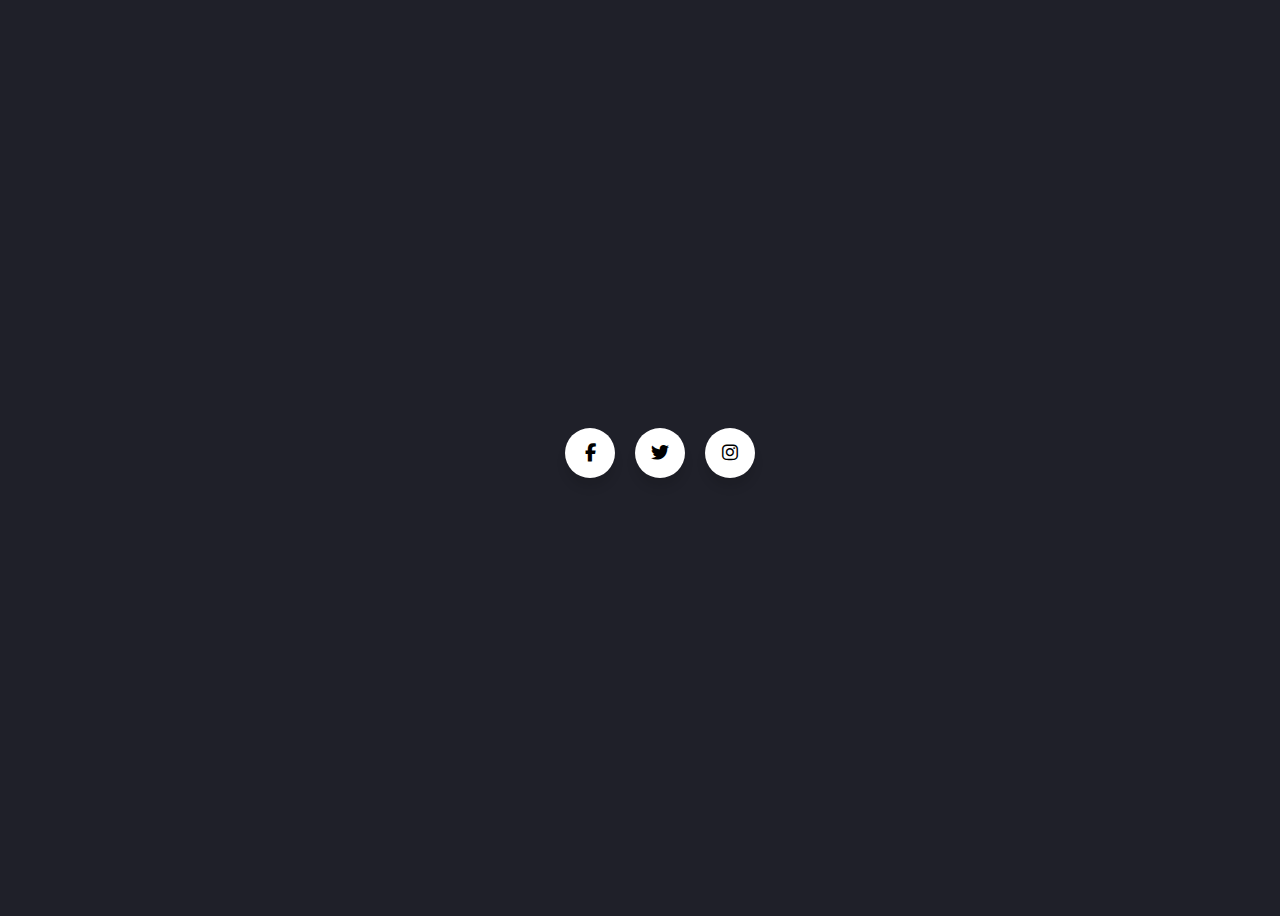
<file: social media.html>
<!doctype html>                                                              
<html lang="en">
<head>
  <title>Social Media</title>
  <meta charset="utf-8">
  <meta name="viewport" content="width=device-width, initial-scale=1, shrink-to-fit=no">
  <link rel="stylesheet" href="https://cdnjs.cloudflare.com/ajax/libs/font-awesome/6.3.0/css/all.min.css" />
</head> 
<body>
	<ul class="wrapper">
		<li class="icon facebook">
		  <span class="tooltip">Facebook</span>
		  <i class="fab fa-facebook-f"></i>
		</li>
		<li class="icon twitter">
		  <span class="tooltip">Twitter</span>
		  <i class="fab fa-twitter"></i>
		</li>
		<li class="icon instagram">
		  <span class="tooltip">Instagram</span>
		  <i class="fab fa-instagram"></i>
		</li>
	  </ul>	  
</body>
</html>
 
 
 <style>

body{
	background-color: #1f2029;
  overflow: hidden;
  display: flex;
  justify-content: center;
  align-items: center;
  height: 100vh;
}
.wrapper {
  display: inline-flex;
  list-style: none;
  height: 120px;
  width: 100%;
  padding-top: 40px;
  font-family: "Poppins", sans-serif;
  justify-content: center;
}

.wrapper .icon {
  position: relative;
  background: #fff;
  border-radius: 50%;
  margin: 10px;
  width: 50px;
  height: 50px;
  font-size: 18px;
  display: flex;
  justify-content: center;
  align-items: center;
  flex-direction: column;
  box-shadow: 0 10px 10px rgba(0, 0, 0, 0.1);
  cursor: pointer;
  transition: all 0.2s cubic-bezier(0.68, -0.55, 0.265, 1.55);
}

.wrapper .tooltip {
  position: absolute;
  top: 0;
  font-size: 14px;
  background: #fff;
  color: #fff;
  padding: 5px 8px;
  border-radius: 5px;
  box-shadow: 0 10px 10px rgba(0, 0, 0, 0.1);
  opacity: 0;
  pointer-events: none;
  transition: all 0.3s cubic-bezier(0.68, -0.55, 0.265, 1.55);
}

.wrapper .tooltip::before {
  position: absolute;
  content: "";
  height: 8px;
  width: 8px;
  background: #fff;
  bottom: -3px;
  left: 50%;
  transform: translate(-50%) rotate(45deg);
  transition: all 0.3s cubic-bezier(0.68, -0.55, 0.265, 1.55);
}

.wrapper .icon:hover .tooltip {
  top: -45px;
  opacity: 1;
  visibility: visible;
  pointer-events: auto;
}

.wrapper .icon:hover span,
.wrapper .icon:hover .tooltip {
  text-shadow: 0px -1px 0px rgba(0, 0, 0, 0.1);
}

.wrapper .facebook:hover,
.wrapper .facebook:hover .tooltip,
.wrapper .facebook:hover .tooltip::before {
  background: #1877f2;
  color: #fff;
}

.wrapper .twitter:hover,
.wrapper .twitter:hover .tooltip,
.wrapper .twitter:hover .tooltip::before {
  background: #1da1f2;
  color: #fff;
}

.wrapper .instagram:hover,
.wrapper .instagram:hover .tooltip,
.wrapper .instagram:hover .tooltip::before {
  background: #e4405f;
  color: #fff;
}
                                       
                                                                                              
 </style>
</file>
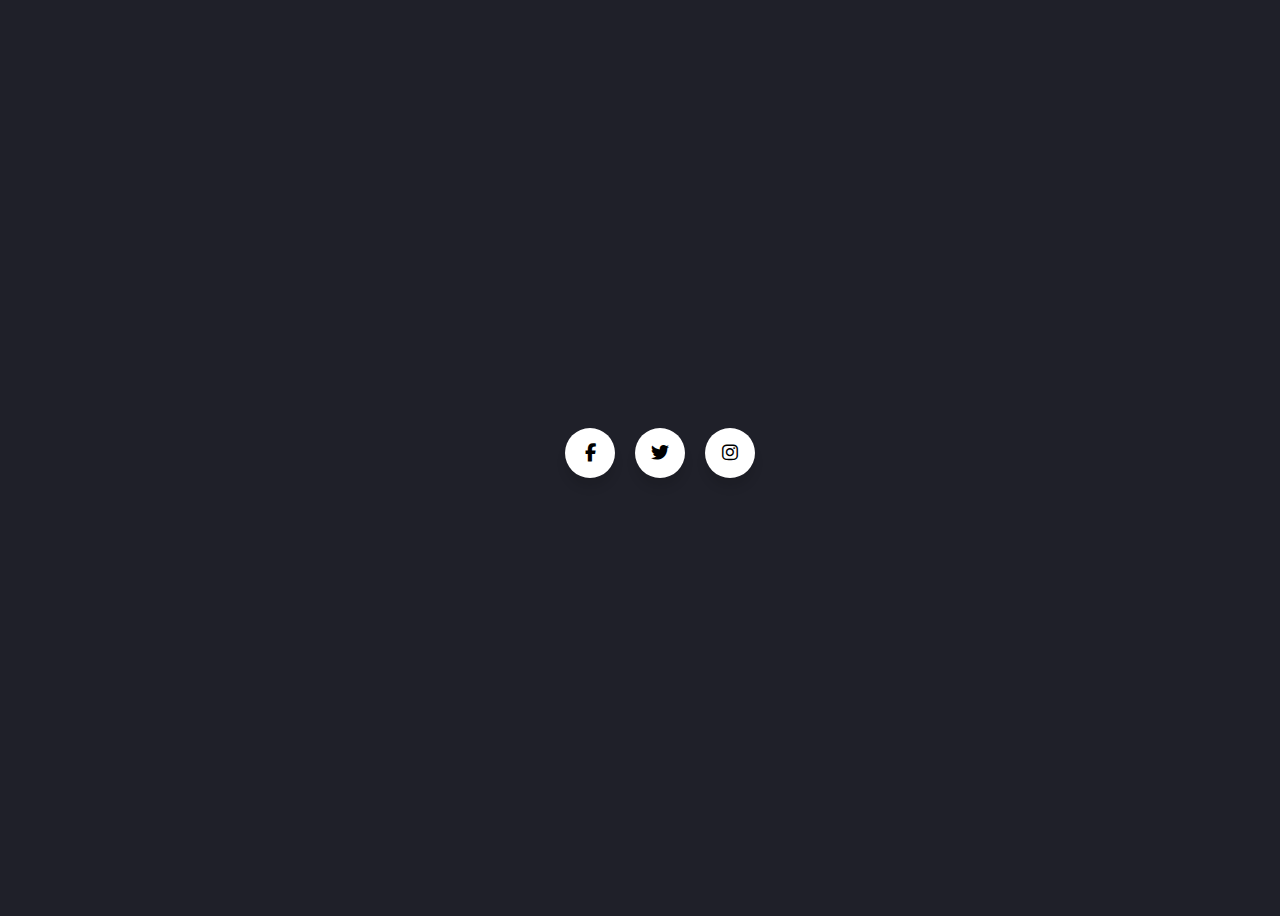
<file: socialmedia.html>
<!doctype html>                                                              
<html lang="en">
<head>
  <title>Social Media</title>
  <meta charset="utf-8">
  <meta name="viewport" content="width=device-width, initial-scale=1, shrink-to-fit=no">
  <link rel="stylesheet" href="https://cdnjs.cloudflare.com/ajax/libs/font-awesome/6.3.0/css/all.min.css" />
</head> 
<body>
	<ul class="wrapper">
		<li class="icon facebook">
		  <span class="tooltip">Facebook</span>
		  <i class="fab fa-facebook-f"></i>
		</li>
		<li class="icon twitter">
		  <span class="tooltip">Twitter</span>
		  <i class="fab fa-twitter"></i>
		</li>
		<li class="icon instagram">
		  <span class="tooltip">Instagram</span>
		  <i class="fab fa-instagram"></i>
		</li>
	  </ul>	  
</body>
</html>
 
 
 <style>

body{
	background-color: #1f2029;
  overflow: hidden;
  display: flex;
  justify-content: center;
  align-items: center;
  height: 100vh;
}
.wrapper {
  display: inline-flex;
  list-style: none;
  height: 120px;
  width: 100%;
  padding-top: 40px;
  font-family: "Poppins", sans-serif;
  justify-content: center;
}

.wrapper .icon {
  position: relative;
  background: #fff;
  border-radius: 50%;
  margin: 10px;
  width: 50px;
  height: 50px;
  font-size: 18px;
  display: flex;
  justify-content: center;
  align-items: center;
  flex-direction: column;
  box-shadow: 0 10px 10px rgba(0, 0, 0, 0.1);
  cursor: pointer;
  transition: all 0.2s cubic-bezier(0.68, -0.55, 0.265, 1.55);
}

.wrapper .tooltip {
  position: absolute;
  top: 0;
  font-size: 14px;
  background: #fff;
  color: #fff;
  padding: 5px 8px;
  border-radius: 5px;
  box-shadow: 0 10px 10px rgba(0, 0, 0, 0.1);
  opacity: 0;
  pointer-events: none;
  transition: all 0.3s cubic-bezier(0.68, -0.55, 0.265, 1.55);
}

.wrapper .tooltip::before {
  position: absolute;
  content: "";
  height: 8px;
  width: 8px;
  background: #fff;
  bottom: -3px;
  left: 50%;
  transform: translate(-50%) rotate(45deg);
  transition: all 0.3s cubic-bezier(0.68, -0.55, 0.265, 1.55);
}

.wrapper .icon:hover .tooltip {
  top: -45px;
  opacity: 1;
  visibility: visible;
  pointer-events: auto;
}

.wrapper .icon:hover span,
.wrapper .icon:hover .tooltip {
  text-shadow: 0px -1px 0px rgba(0, 0, 0, 0.1);
}

.wrapper .facebook:hover,
.wrapper .facebook:hover .tooltip,
.wrapper .facebook:hover .tooltip::before {
  background: #1877f2;
  color: #fff;
}

.wrapper .twitter:hover,
.wrapper .twitter:hover .tooltip,
.wrapper .twitter:hover .tooltip::before {
  background: #1da1f2;
  color: #fff;
}

.wrapper .instagram:hover,
.wrapper .instagram:hover .tooltip,
.wrapper .instagram:hover .tooltip::before {
  background: #e4405f;
  color: #fff;
}
                                       
                                                                                              
 </style>
</file>
